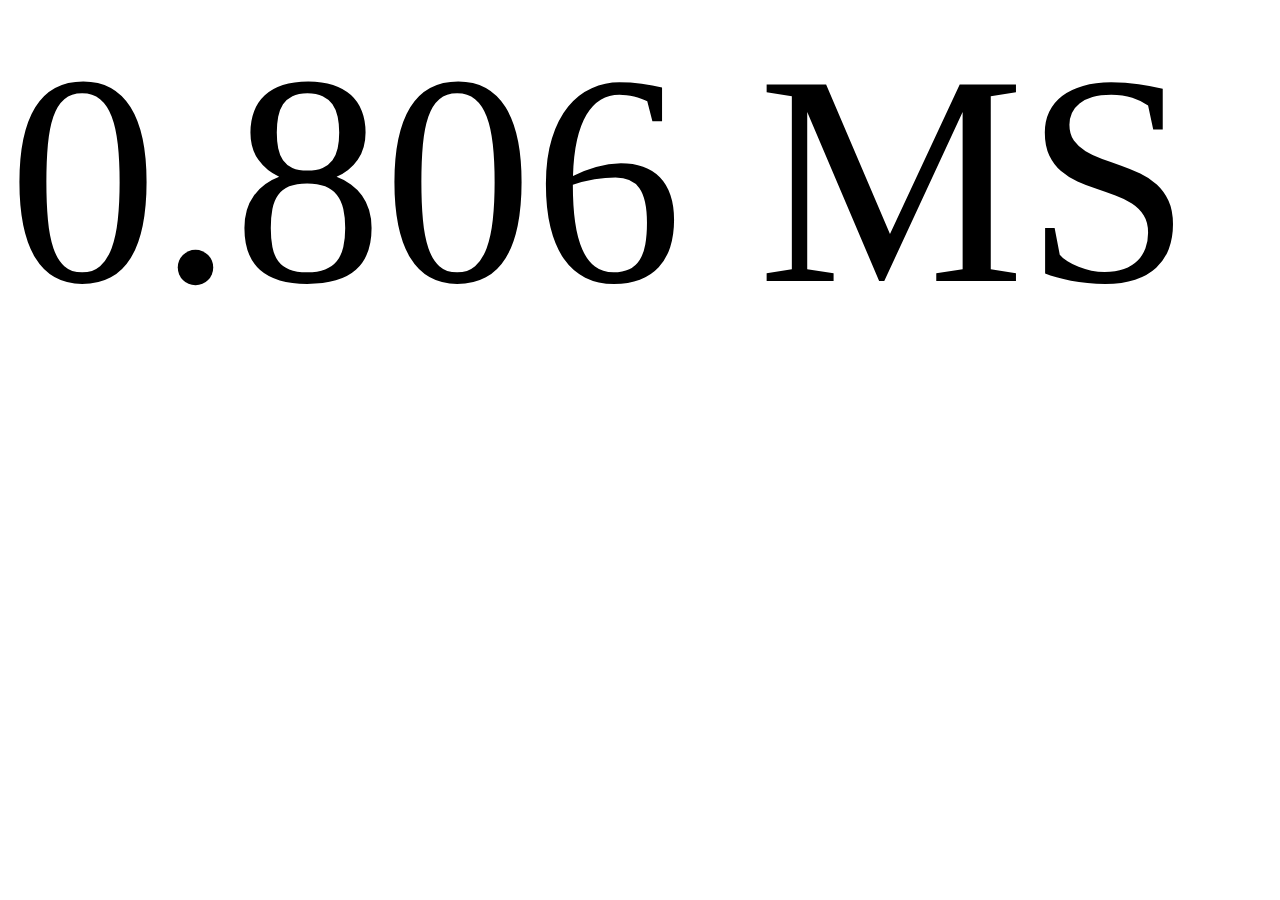
<file: test.html>
<!DOCTYPE html>
<html lang="en" dir="ltr">
  <head>
    <meta charset="utf-8">
    <title></title>
    <style media="screen">
      html {
        font-size: 300px;
      }
    </style>
  </head>
  <body>
    <script type="text/javascript">
      let sum = 0;
      for (var a = 0; a < 1000; a++) {
        let t = new Date().getTime();
        for (var i = 0; i < 5; i++) {
          const data = [...Array(1000).keys()]
          data.find(x => x == parseInt(Math.random()*1000))
          data.find(x => x == parseInt(Math.random()*1000))
        }
        sum += new Date().getTime() - t;
      }
      document.write(sum/1000 + " MS")
    </script>
  </body>
</html>
</file>
